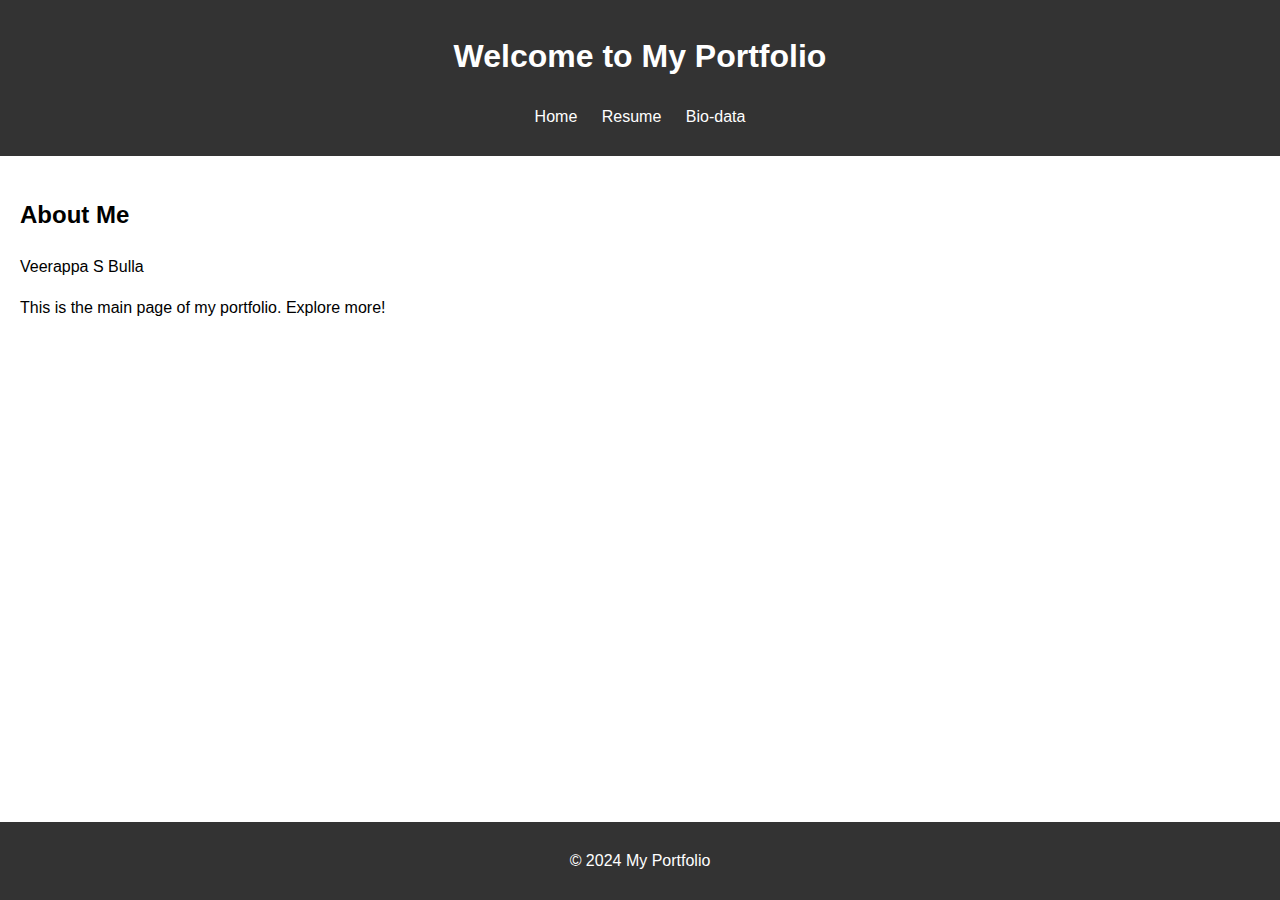
<file: index.html>
<!DOCTYPE html>
<html lang="en">
<head>
  <meta charset="UTF-8">
  <meta name="viewport" content="width=device-width, initial-scale=1.0">
  <title>Portfolio</title>
  <link rel="stylesheet" href="styles.css">
</head>
<body>
  <header>
    <h1>Welcome to My Portfolio</h1>
    <nav>
      <ul>
        <li><a href="index.html">Home</a></li>
        <li><a href="resume.html">Resume</a></li>
        <li><a href="biodata.html">Bio-data</a></li>
      </ul>
    </nav>
  </header>
  <section>
    <h2>About Me</h2>Veerappa S Bulla
    <p>This is the main page of my portfolio. Explore more!</p>
  </section>
  <footer>
    <p>&copy; 2024 My Portfolio</p>
  </footer>
</body>
</html>
</file>
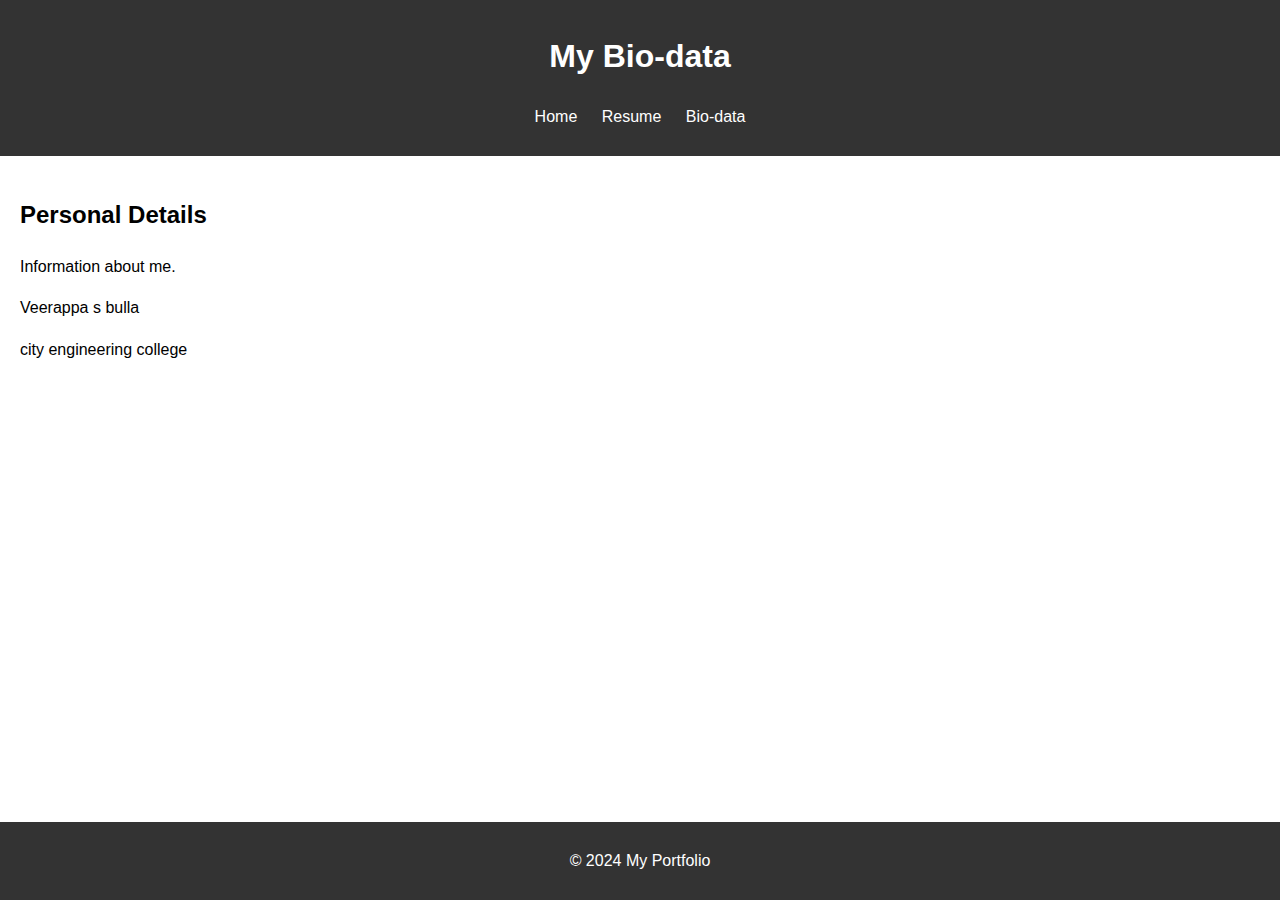
<file: biodata.html>
<!DOCTYPE html>
<html lang="en">
<head>
  <meta charset="UTF-8">
  <meta name="viewport" content="width=device-width, initial-scale=1.0">
  <title>Bio-data</title>
  <link rel="stylesheet" href="styles.css">
</head>
<body>
  <header>
    <h1>My Bio-data</h1>
    <nav>
      <ul>
        <li><a href="index.html">Home</a></li>
        <li><a href="resume.html">Resume</a></li>
        <li><a href="biodata.html">Bio-data</a></li>
      </ul>
    </nav>
  </header>
  <section>
    <h2>Personal Details</h2>
    <p>Information about me.</p>
    <p>Veerappa s bulla</p>
    <p>city engineering college</p>
  </section>
  <footer>
    <p>&copy; 2024 My Portfolio</p>
  </footer>
</body>
</html>
</file>
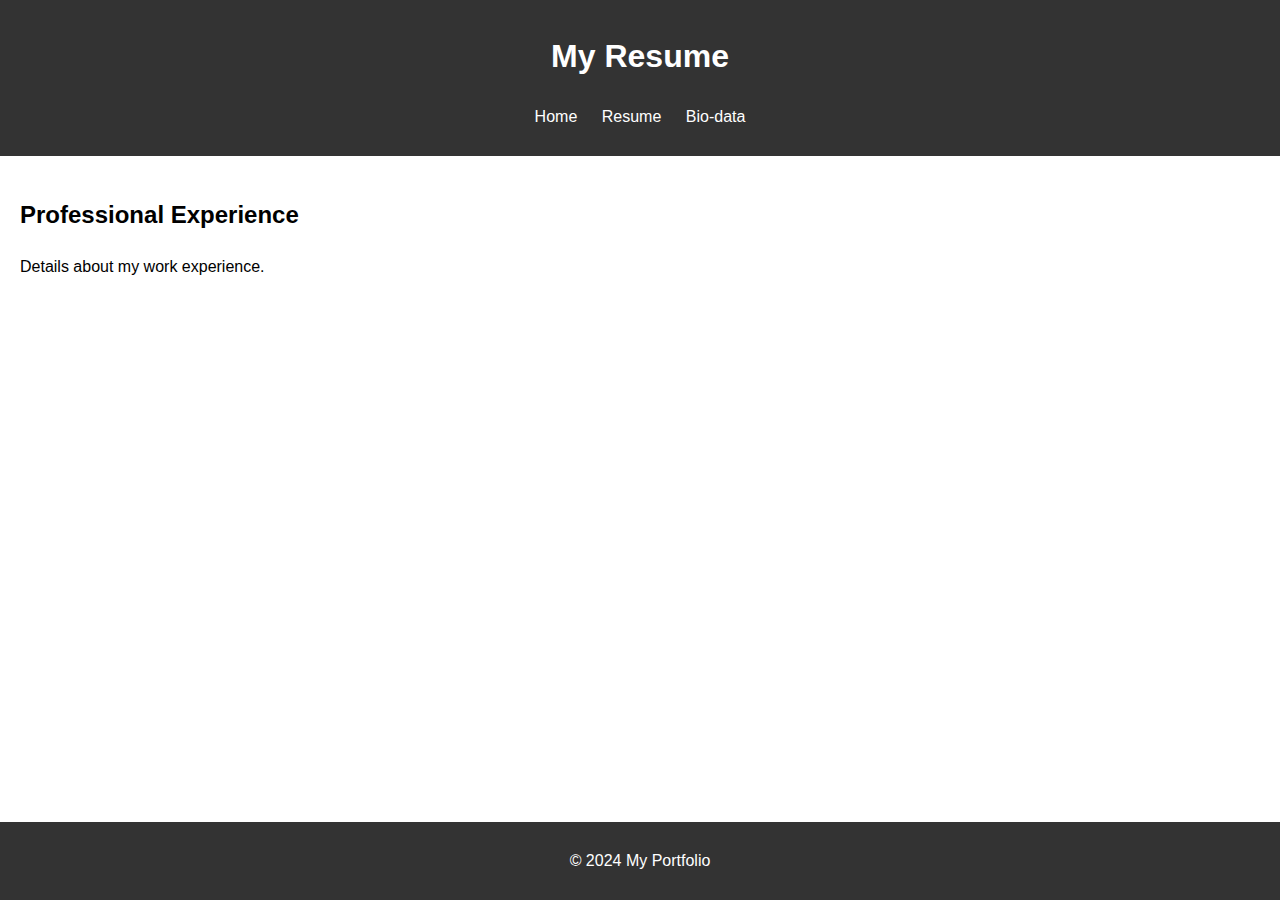
<file: resume.html>
<!DOCTYPE html>
<html lang="en">
<head>
  <meta charset="UTF-8">
  <meta name="viewport" content="width=device-width, initial-scale=1.0">
  <title>Resume</title>
  <link rel="stylesheet" href="styles.css">
</head>
<body>
  <header>
    <h1>My Resume</h1>
    <nav>
      <ul>
        <li><a href="index.html">Home</a></li>
        <li><a href="resume.html">Resume</a></li>
        <li><a href="biodata.html">Bio-data</a></li>
      </ul>
    </nav>
  </header>
  <section>
    <h2>Professional Experience</h2>
    <p>Details about my work experience.</p>
  </section>
  <footer>
    <p>&copy; 2024 My Portfolio</p>
  </footer>
</body>
</html>
</file>
<file: styles.css>
body {
    font-family: Arial, sans-serif;
    line-height: 1.6;
    margin: 0;
    padding: 0;
  }
  
  header {
    background: #333;
    color: #fff;
    padding: 10px 0;
    text-align: center;
  }
  
  nav ul {
    list-style: none;
    padding: 0;
  }
  
  nav ul li {
    display: inline;
    margin: 0 10px;
  }
  
  nav ul li a {
    color: #fff;
    text-decoration: none;
  }
  
  section {
    padding: 20px;
  }
  
  footer {
    background: #333;
    color: #fff;
    text-align: center;
    padding: 10px 0;
    position: fixed;
    bottom: 0;
    width: 100%;
  }
</file>
